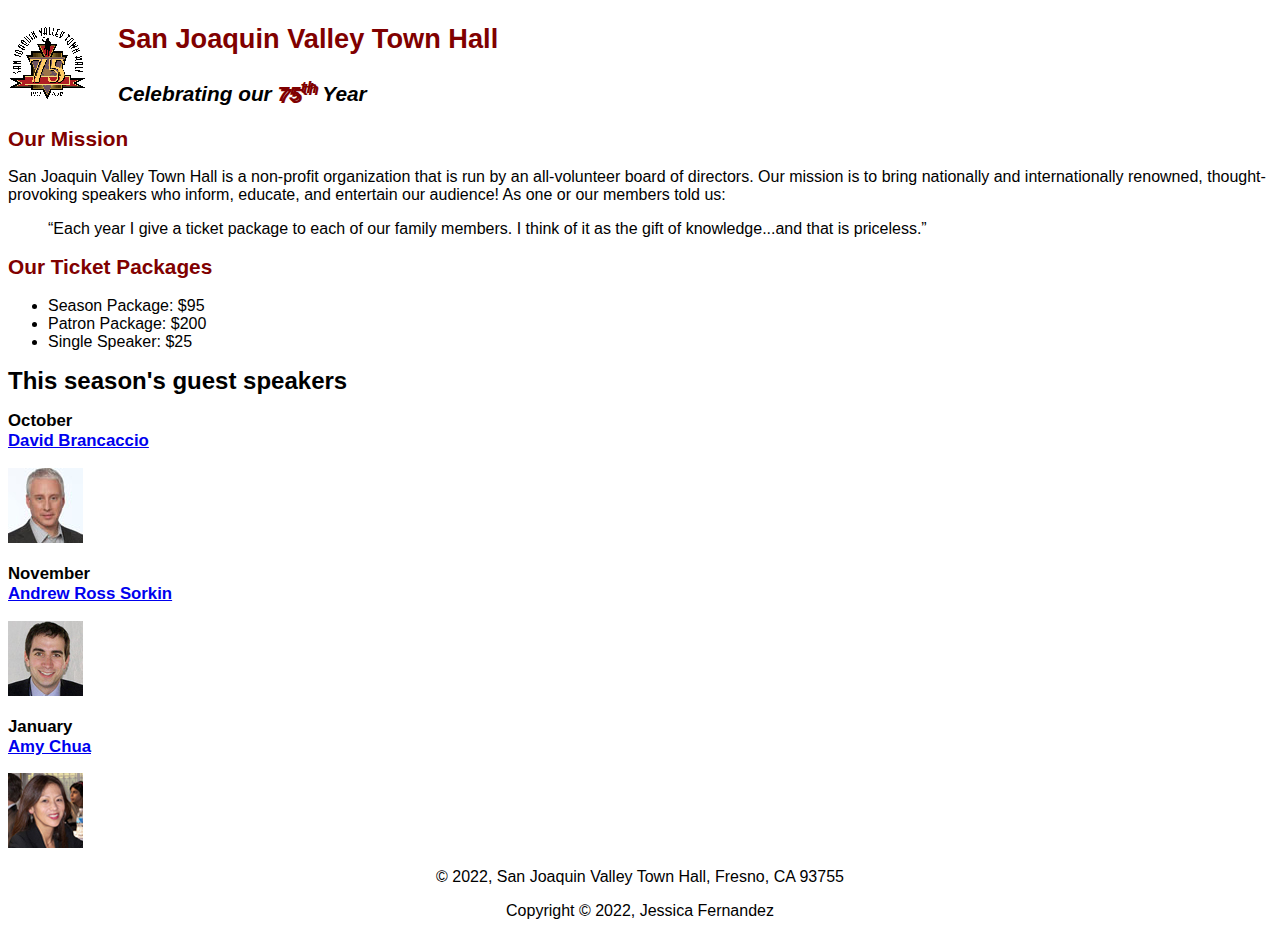
<file: index.html>
<!DOCTYPE html>
<html lang="en">

<head>
	<meta charset="utf-8">
	<title>San Joaquin Valley Town Hall</title>
	<link rel="shortcut icon" href="images/favicon.ico">
	<link rel="stylesheet" href="styles/main.css">

</head>

<body>
	<header>
		<img src="images/town_hall_logo.gif" alt="Town Hall logo" height="80">
		<h2>San Joaquin Valley Town Hall</h2>
		<h3>Celebrating our <em class="shadow">75<sup>th</sup></em> Year</h3>
	</header>
	<main>
		<h2>Our Mission</h2>
		<p>San Joaquin Valley Town Hall is a non-profit organization that is run by an 
			all-volunteer board of directors. Our mission is to bring nationally and 
			internationally renowned, thought-provoking speakers who inform, educate, 
			and entertain our audience! As one or our members told us:</p>
		<blockquote>&ldquo;Each year I give a ticket package to each of our family members. 
			I think of it as the gift of knowledge...and that is priceless.&rdquo;</blockquote>

		<h2>Our Ticket Packages</h2>
		<ul>
			<li>Season Package: $95</li>
			<li>Patron Package: $200</li>
			<li>Single Speaker: $25</li>
		</ul>

		<h1>This season's guest speakers</h1>
		<h3>October<br><a href="speakers/brancaccio.html">David Brancaccio</a></h3>
		<img src="images/brancaccio75.jpg" alt="David Brancaccio photo">
		<h3>November<br><a href="speakers/sorkin.html">Andrew Ross Sorkin</a></h3>
		<img src="images/sorkin75.jpg" alt="Andrew Ross Sorkin photo">
		<h3>January<br><a href="speakers/chua.html">Amy Chua</a></h3>
		<img src="images/chua75.jpg" alt="Amy Chua photo">
	</main>
	<footer>
		<p>&copy; 2022, San Joaquin Valley Town Hall, Fresno, CA 93755</p>
		<p> Copyright &copy; 2022, Jessica Fernandez </p>
	</footer>
</body>
</html>
</file>
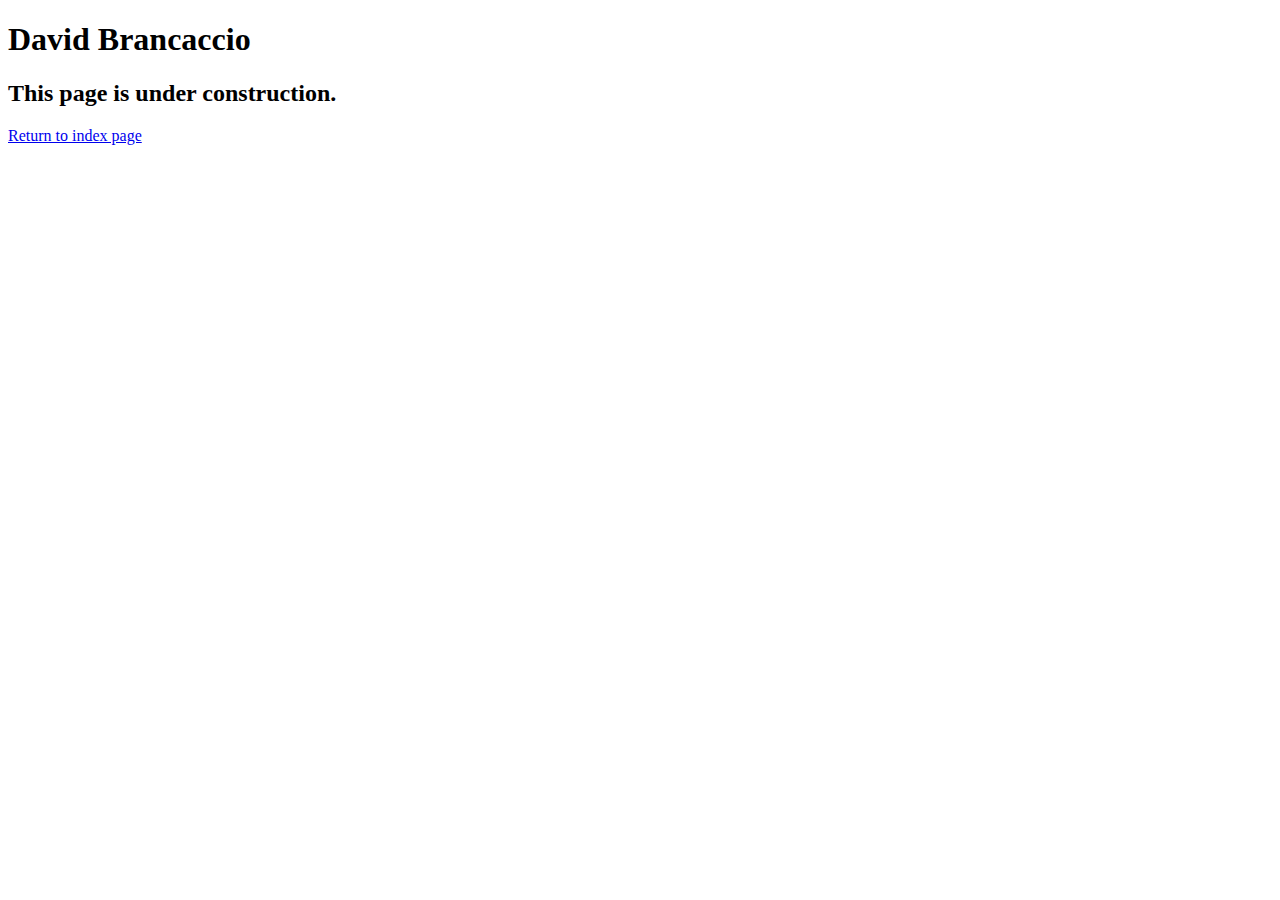
<file: speakers/brancaccio.html>
<!DOCTYPE html>
<html lang="en">

<head>
	<meta charset="utf-8">
	<title>San Joaquin Valley Town Hall</title>
	<link rel="shortcut icon" href="images/favicon.ico">
</head>

<body>
    <main>
	    <h1>David Brancaccio</h1>
	    <h2>This page is under construction.</h2>
		<p><a href="../index.html">Return to index page</a></p>
    </main>
</body>

</html>
</file>
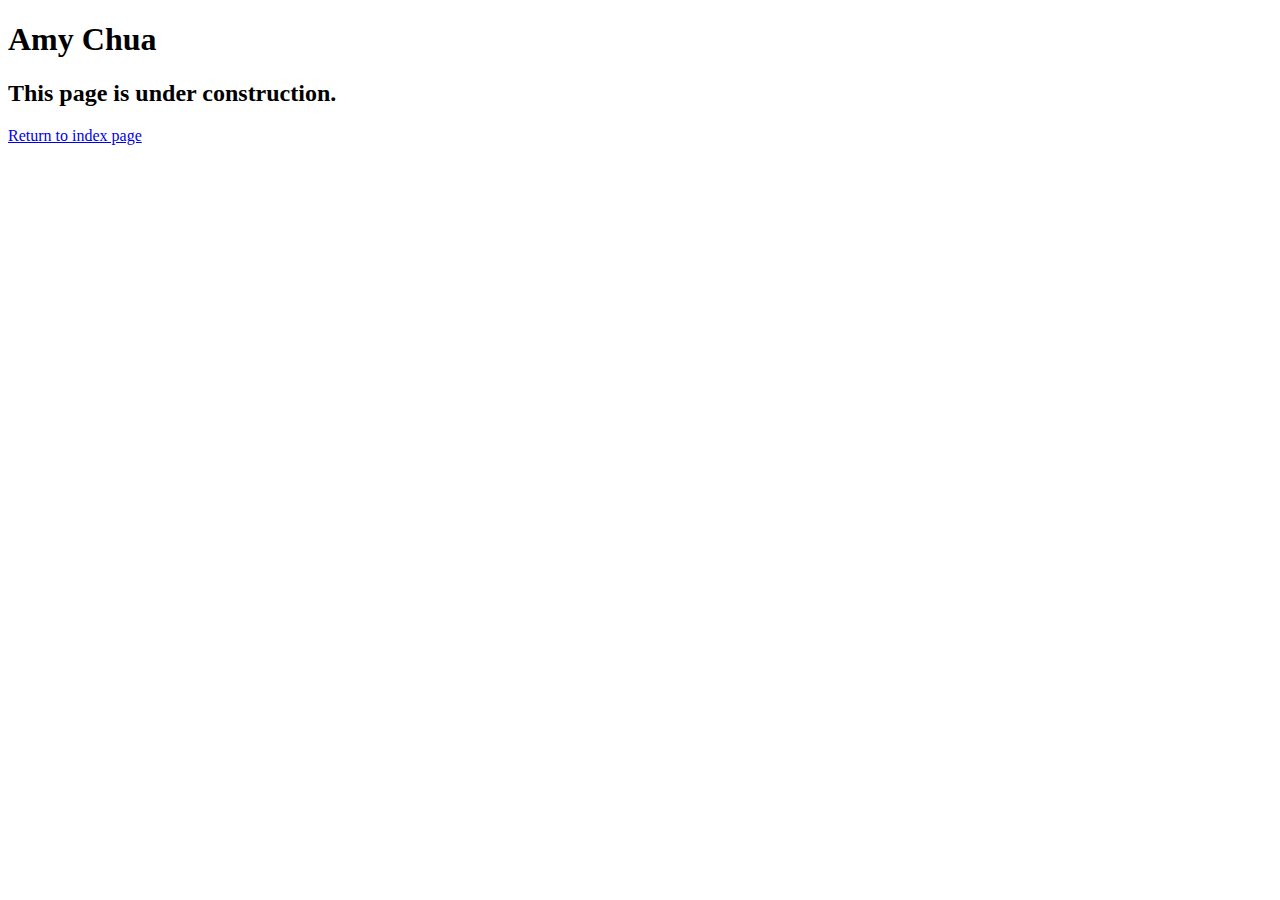
<file: speakers/chua.html>
<!DOCTYPE html>
<html lang="en">

<head>
	<meta charset="utf-8">
	<title>San Joaquin Valley Town Hall</title>
	<link rel="shortcut icon" href="images/favicon.ico">
</head>

<body>
	<main>
		<h1>Amy Chua</h1>
		<h2>This page is under construction.</h2>
		<p><a href="../index.html">Return to index page</a></p>

	</main>
</body>

</html>
</file>
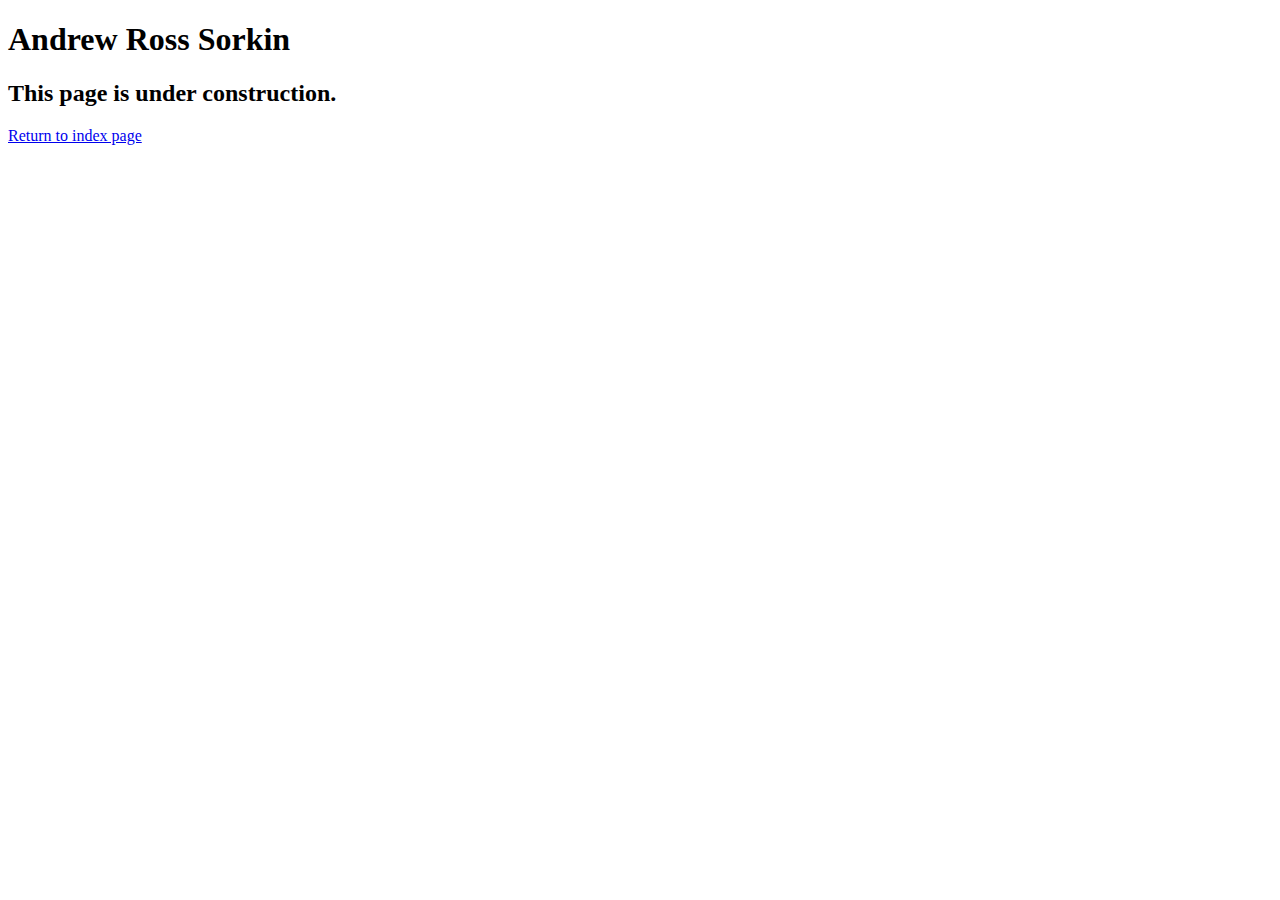
<file: speakers/sorkin.html>
<!DOCTYPE html>
<html lang="en">

<head>
	<meta charset="utf-8">
	<title>San Joaquin Valley Town Hall</title>
	<link rel="shortcut icon" href="../images/favicon.ico">
</head>

<body>
	<main>
		<h1>Andrew Ross Sorkin</h1>
		<h2>This page is under construction.</h2>
		<p><a href="../index.html">Return to index page</a></p>

	</main>
</body>

</html>
</file>
<file: styles/main.css>
/* the styles for the elements */
:root{
	--global-color-1:#800000;
}

body {
	font-family: Arial, Helvetica, sans-serif;
    font-size: 100%;
}

a:hover{
	font-style: italic;
}

a:focus{
	font-style:italic;
}



/* the styles for the header */
header img {
	float: left;
}header h2{
	 font-size: 170%;
	 color: var(--global-color-1);
	 text-indent: 30px;
 }

header h3{
	font-size:130%;
	font-style:italic;
	text-indent:30px;
}
.shadow{
	color:var(--global-color-1);
	text-shadow: 2px 1.5px;
}

/* the styles for the main content */
main {
	clear: left;
}
main h1 {
	font-size: 150%;
}
main h2 {
	color: var(--global-color-1);
	font-size: 130%;
}
main h3 {
	font-size: 105%;
}

/* the styles for the footer */
footer p{
	text-align:center;
}
</file>
